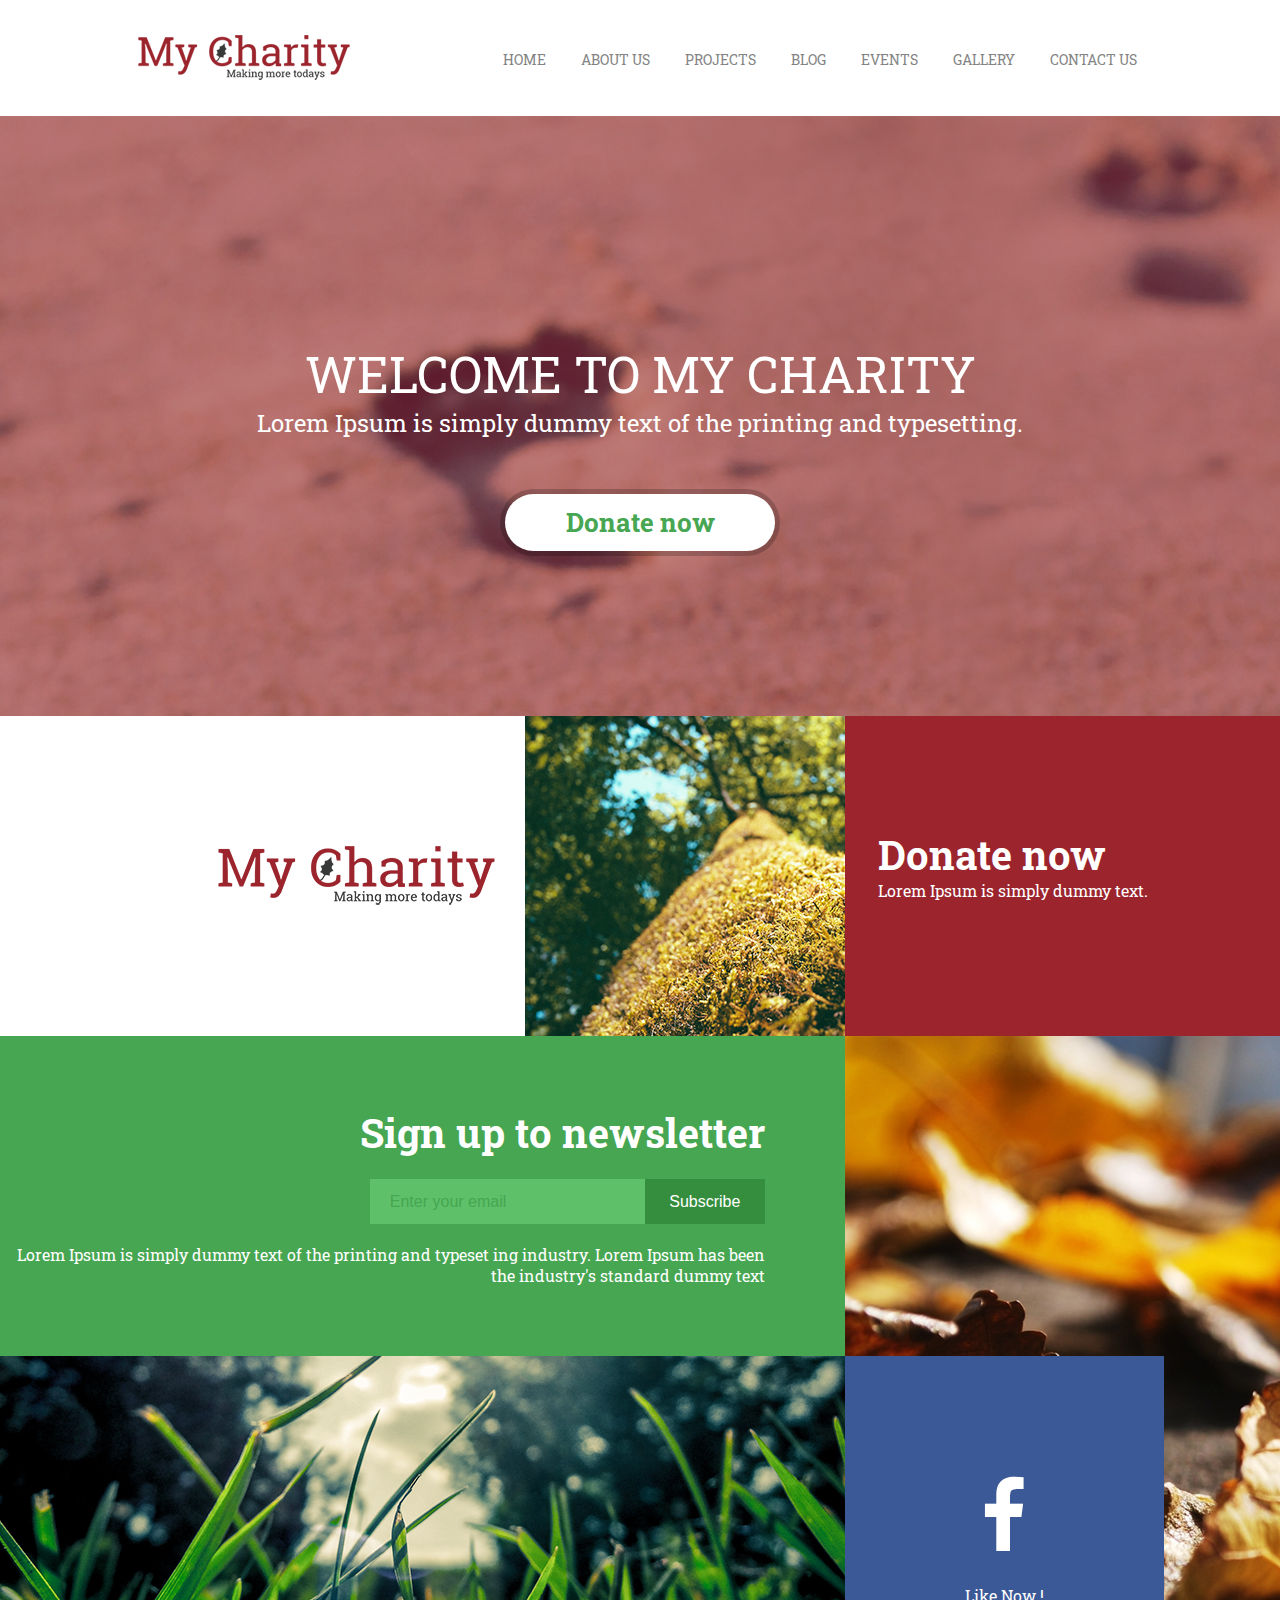
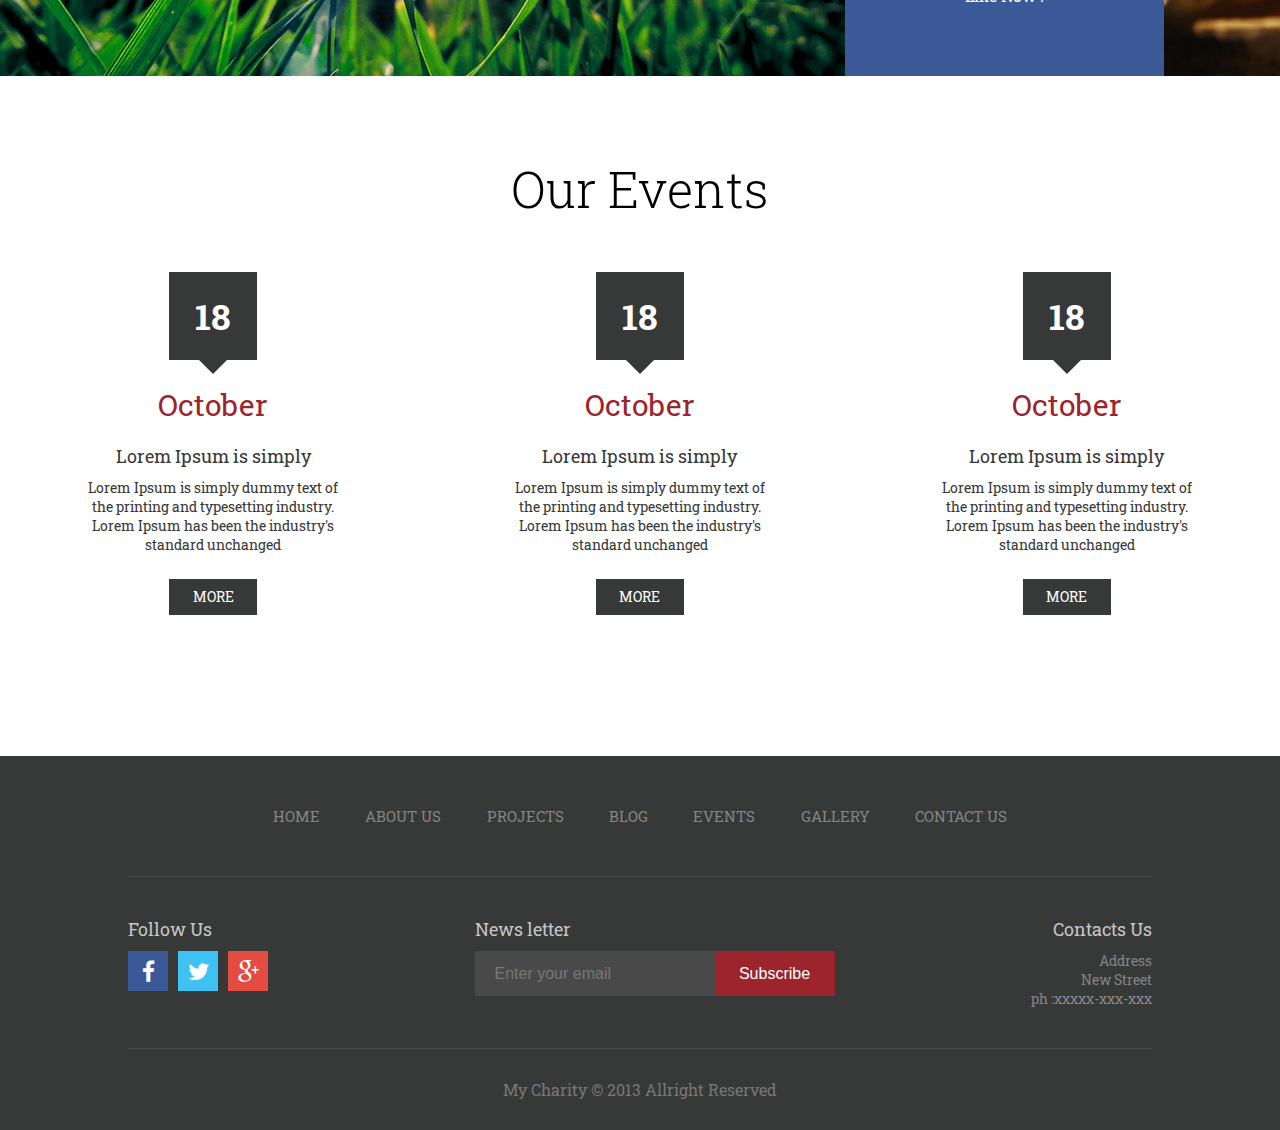
<file: charity/index.html>
<!DOCTYPE html>
<html lang="ru">
<head>
	<meta charset="utf-8">
	<meta name="viewport" content="width=device-width, initial-scale=1">
	<title>My Charity</title>
	<link rel="stylesheet" type="text/css" href="css/style.css">
	<link href='http://fonts.googleapis.com/css?family=Roboto+Slab:300,700,100,400' rel='stylesheet' type='text/css'>
	<link rel="stylesheet" href="css/font-awesome.min.css">
	<!--[if lt IE 9]>
      		<script src="https://oss.maxcdn.com/html5shiv/3.7.2/html5shiv.min.js"></script>
      		<script src="https://github.com/scottjehl/Respond"></script>
    <![endif]-->
</head>
<body>
	<header class="header">
		<div class="header__wrap">
			<a href="#" class="logo">
				<img src="/charity/img/logo-small.png" alt="My Charity">	
			</a>
			<nav class="nav">
				<ul class="nav__list">
					<li><a href="">Home</a></li>
					<li><a href="">About us</a></li>
					<li><a href="">Projects</a></li>
					<li><a href="">Blog</a></li>
					<li><a href="">Events</a></li>
					<li><a href="">Gallery</a></li>
					<li><a href="">Contact us</a></li>
				</ul>
			</nav>
		</div>
		<a href="#" class="nav-button"><i class="fa fa-bars"></i></a>
	</header>
	<main class="main">
		<section class="presentation">

				<h1 class="presentation__title">Welcome to my charity</h1>
				<p class="presentation__caption">Lorem Ipsum is simply dummy text of the printing and typesetting.</p>
				<div class="presentation__btn-wrap">
					<a href="#" class="btn">
						<span class="btn__text">Donate now</span>
					</a>
				</div>
		</section>
		
		
		
		<section class="banner">
			<div class="banner__left-column">
				<a class="banner__logo">
					<div class="banner__logo-wrap"><img src="/charity/img/logo-normal.png" alt="My Charity"></div>
					<div class="banner__header-img"><img src="/charity/img/banner-header.jpg" alt=""></div>
				</a>
				<div class="banner__subscribe">
					<div class="banner__subscribe-info">
						<h2>Sign up to newsletter</h2>
						<div class="banner__subscribe-wrap">
							<div class="subscribe">
								<form action="" method="post" name="subscribe-form" class="subscribe__form">
									<input type="text" placeholder="Enter your email" name="banner-sub-input">
									<button class="subscribe__button" form="subscribe-form">Subscribe</button>
								</form>
							</div>
						</div>
						<p>Lorem Ipsum is simply dummy text of the printing and typeset
		ing industry. Lorem Ipsum has been the industry's standard dummy text</p>
					</div>
					<img src="/charity/img/banner_sub.jpg" alt="" class="banner__subscribe-bg">
				</div>
			</div>
			
			<div class="banner__right-column">
				<div class="banner__donate">
					<a href="#" class="btn btn--big btn--red">
						<span class="btn__text">Donate now</span>
						<span class="btn__caption">Lorem Ipsum is simply dummy text.</span>
					</a>
				</div>	
				<div class="banner__fb">
					<div class="banner__fb-wrap">
						<a href="#" class="fb fb--big">
							<i class="fa fa-facebook"></i>
							<span class="fb__caption"><br>Like Now !</span>
						</a>
					</div>	
				</div>
			</div>
		</section>
		
		
		
		<section class="events">
			<h2 class="events__title">Our Events</h2>
			<div class="events__wrap">
				<section href="#" class="event-prev">
					<div class="event-prev__date">
						<div class="event-prev__date-main">18</div>
						<div class="event-prev__date-decor"></div>
					</div>
					<h3>October</h3>
					<h4>Lorem Ipsum is simply</h4>
					<p>Lorem Ipsum is simply dummy text of the printing and typesetting industry. Lorem Ipsum has been the industry's standard unchanged</p>
					<a href="" class="event-prev__more">more</a>
				</section>
			</div>
			<div class="events__wrap">
				<section href="#" class="event-prev">
					<div class="event-prev__date">
						<div class="event-prev__date-main">18</div>
						<div class="event-prev__date-decor"></div>
					</div>
					<h3>October</h3>
					<h4>Lorem Ipsum is simply</h4>
					<p>Lorem Ipsum is simply dummy text of the printing and typesetting industry. Lorem Ipsum has been the industry's standard unchanged</p>
					<a href="" class="event-prev__more">more</a>
				</section>
			</div>	
			<div class="events__wrap">
				<section href="#" class="event-prev">
					<div class="event-prev__date">
						<div class="event-prev__date-main">18</div>
						<div class="event-prev__date-decor"></div>
					</div>
					<h3>October</h3>
					<h4>Lorem Ipsum is simply</h4>
					<p>Lorem Ipsum is simply dummy text of the printing and typesetting industry. Lorem Ipsum has been the industry's standard unchanged</p>
					<a href="" class="event-prev__more">more</a>
				</section>
			</div>
		</section>
	</main>
	<footer class="footer">
		<div class="footer__wrap">
		<nav class="nav nav--black nav--big nav--hover-white">
				<ul class="nav__list">
					<li><a href="">Home</a></li>
					<li><a href="">About us</a></li>
					<li><a href="">Projects</a></li>
					<li><a href="">Blog</a></li>
					<li><a href="">Events</a></li>
					<li><a href="">Gallery</a></li>
					<li><a href="">Contact us</a></li>
				</ul>
		</nav>
		<div class="footer__main">
			<section class="social">
				<h4>Follow Us</h4>
				<ul class="social__list">
					<li>
						<a href="#" class="fb">
							<i class="fa fa-facebook"></i>
						</a>
					</li>
					<li>
						<a href="#" class="tw">
							<i class="fa fa-twitter"></i>
						</a>
					</li>
					<li>
						<a href="#" class="gplus">
							<i class="fa fa-google-plus"></i>
						</a>
					</li>
				</ul>
			</section>
			<section class="footer__subscribe">
				<h4>News letter</h4>
				<div class="subscribe subscribe--grey">
					<form action="" name="subscribe" class="subscribe__form">
						<input type="text" placeholder="Enter your email">
						<button class="subscribe__button">Subscribe</button>
					</form>
				</div>
			</section>
			<section class="footer__contacts">
				<div class="contacts">
					<h4>Contacts Us</h4>
					<p>Address</p>
					<p>New Street</p>
					<p>ph :xxxxx-xxx-xxx</p>
				</div>
			</section>	
		</div>
		<p class="footer__copyright">My Charity © 2013 Allright Reserved</p>
		</div>
	</footer>
	<script src="https://ajax.googleapis.com/ajax/libs/jquery/1.11.2/jquery.min.js"></script>
        <script src="js/script.js"></script>
</body>
</html>
</file>
<file: charity/css/style.css>
html,
body,
div,
span,
applet,
object,
iframe,
h1,
h2,
h3,
h4,
h5,
h6,
p,
blockquote,
pre,
a,
abbr,
acronym,
address,
big,
cite,
code,
del,
dfn,
em,
img,
ins,
kbd,
q,
s,
samp,
small,
strike,
strong,
sub,
sup,
tt,
var,
b,
u,
i,
center,
dl,
dt,
dd,
ol,
ul,
li,
fieldset,
form,
label,
legend,
table,
caption,
tbody,
tfoot,
thead,
tr,
th,
td,
article,
aside,
canvas,
details,
embed,
figure,
figcaption,
footer,
header,
hgroup,
menu,
nav,
output,
ruby,
section,
summary,
time,
mark,
audio,
video {
  margin: 0;
  padding: 0;
  border: 0;
  font: inherit;
}
ol,
ul {
  list-style: none;
}
body {
  font-size: 16px;
  font-family: "Roboto Slab", sans-serif;
}
body {
  min-width: 464px;
}
.header {
  min-height: 116px;
  background: #fff;
  position: relative;
}
.header__wrap {
  display: -webkit-box;
  display: -moz-box;
  display: -ms-flexbox;
  display: -webkit-flex;
  display: flex;
  -webkit-box-justify-content: space-between;
  -moz-justify-content: space-between;
  -webkit-justify-content: space-between;
  -ms-justify-content: space-between;
  justify-content: space-between;
  max-width: 1024px;
  margin: 0 auto;
}
.logo {
  height: 45px;
  margin-top: 35px;
  margin-left: 10px;
}
.nav {
  font-size: 0px;
  display: block;
}
.nav__list a:hover {
  background: #9b242d;
  color: #fff;
}
.nav__list {
  padding-top: 40px;
}
.nav__list > li {
  display: inline-block;
  margin-left: 5px;
}
.nav__list a {
  display: inline-block;
  font-size: 14px;
  text-decoration: none;
  padding: 10px 15px;
  text-transform: uppercase;
  color: #848484;
  border-radius: 5px;
}
.nav-button {
  position: absolute;
  right: 30px;
  top: 30px;
  width: 50px;
  height: 50px;
  text-align: center;
  background: #9b242d;
  color: #fff;
  border-radius: 5px;
  text-decoration: none;
  line-height: 50px;
  font-size: 25px;
  display: none;
}
.nav-button:hover {
  color: #000;
}
.nav-button-active {
  color: #848484;
}
.presentation {
  display: -webkit-box;
  display: -moz-box;
  display: -ms-flexbox;
  display: -webkit-flex;
  display: flex;
  -webkit-box-flex-direction: column;
  -moz-flex-direction: column;
  -webkit-flex-direction: column;
  -ms-flex-direction: column;
  flex-direction: column;
  height: 600px;
  align-items: center;
  background: url("/charity/img/presentation-bg.jpg") no-repeat 0 0;
}
.presentation__title {
  text-align: center;
  font-size: 50px;
  text-transform: uppercase;
  padding-top: 225px;
  color: #fff;
}
.presentation__caption {
  text-align: center;
  font-size: 24px;
  color: #fff;
}
.presentation__btn-wrap {
  background: rgba(0, 0, 0, 0.2);
  padding: 5px;
  border-radius: 50px;
  margin-top: 50px;
}
.btn {
  display: inline-block;
  text-align: center;
  text-decoration: none;
  color: 46a651;
  font-size: 26px;
  background: #fff;
  border-radius: 50px;
  opacity: 1.5;
  color: #46a651;
  font-weight: bold;
  height: 57px;
  width: 270px;
  line-height: 57px;
}
.btn:hover {
  box-shadow: inset 0px 0px 12px 1px green;
}
.btn__caption {
  display: inline;
}
.btn--big {
  width: 92.3%;
  height: 320px;
  text-align: left;
  color: #fff;
  padding-left: 7.7%;
}
.btn--big:hover {
  background: #fff;
  color: #9b242d;
  box-shadow: none;
}
.btn--red {
  background: #9b242d;
  border-radius: 0;
}
.btn--big .btn__text {
  font-size: 40px;
  display: block;
  margin-top: 110px;
}
.btn--big .btn__caption {
  font-size: 16px;
  line-height: 16px;
  font-weight: normal;
  display: block;
}
.banner {
  display: -webkit-box;
  display: -moz-box;
  display: -ms-flexbox;
  display: -webkit-flex;
  display: flex;
  -webkit-box-justify-content: space-between;
  -moz-justify-content: space-between;
  -webkit-justify-content: space-between;
  -ms-justify-content: space-between;
  justify-content: space-between;
  height: 960px;
  position: relative;
  overflow: hidden;
}
.banner__left-column {
  -webkit-box-flex-basis: 66%;
  -moz-flex-basis: 66%;
  -webkit-flex-basis: 66%;
  -ms-flex-basis: 66%;
  flex-basis: 66%;
}
.banner__logo {
  text-align: right;
  height: 320px;
  display: block;
  position: relative;
}
.banner__logo-wrap {
  display: inline-block;
  margin-top: 130px;
  margin-right: 350px;
  margin-left: 10px;
}
.banner__header-img {
  overflow: hidden;
  position: absolute;
  top: 0;
  right: 0;
  width: 320px;
  height: 320px;
}
.banner__right-column {
  display: inline-block;
  -webkit-box-flex-basis: 34%;
  -moz-flex-basis: 34%;
  -webkit-flex-basis: 34%;
  -ms-flex-basis: 34%;
  flex-basis: 34%;
}
.banner__subscribe {
  height: 640px;
  position: relative;
}
.banner__subscribe-bg {
  position: absolute;
  bottom: 0;
  right: 0;
  z-index: 1;
}
.banner__subscribe-info {
  background: #46a651;
  height: 320px;
  text-align: right;
  position: absolute;
  top: 0;
  right: 0;
  z-index: 2;
  padding-right: 80px;
  color: #fff;
}
.banner__subscribe-info h2 {
  font-size: 40px;
  font-weight: bold;
  margin-top: 70px;
}
.banner__subscribe-info p {
  margin-top: 20px;
  font-size: 16px;
}
.banner__subscribe-wrap {
  display: inline-block;
  width: 400px;
  font-size: 0px;
  margin-top: 20px;
}
.banner__fb {
  background: url("/charity/img/banner-fb.jpg");
  height: 640px;
  -webkit-box-flex-basis: 473px;
  -moz-flex-basis: 473px;
  -webkit-flex-basis: 473px;
  -ms-flex-basis: 473px;
  flex-basis: 473px;
  position: relative;
}
.banner__fb-wrap {
  position: absolute;
  bottom: 0;
  left: 0;
}
.subscribe__form button {
  display: inline-block;
  border: none;
  width: 120px;
  height: 45px;
  color: #fff;
  font-size: 16px;
  background: #348e3e;
  cursor: pointer;
}
.subscribe__form button:hover {
  background: #9b242d;
}
.subscribe__form input {
  border: 0;
  padding: 0 20px;
  width: 235px;
  height: 45px;
  display: inline-block;
  background: #5ec069;
  font-size: 16px;
  color: #fff;
}
.subscribe__form input::-webkit-input-placeholder {
  color: #46a651;
}
.subscribe__form input:-moz-placeholder {
  color: #46a651;
}
.fb {
  display: inline-block;
  background: #3b5997;
  color: #fff;
  text-align: center;
  text-decoration: none;
}
.fb--big {
  width: 319px;
  height: 320px;
  position: relative;
}
.fb--big .fa {
  font-size: 80px;
  line-height: 320px;
}
.fb--big .fb__caption {
  position: absolute;
  bottom: 70px;
  left: 0;
  right: 0;
  font-size: 16px;
}
.fb--big:hover {
  opacity: 0.9;
}
.events {
  display: -webkit-box;
  display: -moz-box;
  display: -ms-flexbox;
  display: -webkit-flex;
  display: flex;
  -webkit-box-flex-flow: row wrap;
  -moz-flex-flow: row wrap;
  -webkit-flex-flow: row wrap;
  -ms-flex-flow: row wrap;
  flex-flow: row wrap;
  -webkit-box-justify-content: space-around;
  -moz-justify-content: space-around;
  -webkit-justify-content: space-around;
  -ms-justify-content: space-around;
  justify-content: space-around;
  -webkit-box-align-items: flex-start;
  -moz-align-items: flex-start;
  -webkit-align-items: flex-start;
  -ms-align-items: flex-start;
  align-items: flex-start;
  -webkit-box-align-content: flex-start;
  -moz-align-content: flex-start;
  -webkit-align-content: flex-start;
  -ms-align-content: flex-start;
  align-content: flex-start;
  min-height: 680px;
}
.events__title {
  -webkit-box-flex-grow: 1;
  -moz-flex-grow: 1;
  -webkit-flex-grow: 1;
  -ms-flex-grow: 1;
  flex-grow: 1;
  -webkit-box-flex-basis: 100%;
  -moz-flex-basis: 100%;
  -webkit-flex-basis: 100%;
  -ms-flex-basis: 100%;
  flex-basis: 100%;
  text-align: center;
  font-size: 50px;
  padding-top: 80px;
  padding-bottom: 50px;
  font-weight: 300;
}
.events__wrap {
  -webkit-box-flex-grow: 0;
  -moz-flex-grow: 0;
  -webkit-flex-grow: 0;
  -ms-flex-grow: 0;
  -webkit-box-flex-basis: 260px;
  -moz-flex-basis: 260px;
  -webkit-flex-basis: 260px;
  -ms-flex-basis: 260px;
  flex-basis: 260px;
  text-align: center;
  background: none;
  margin-bottom: 10px;
}
.event-prev__date {
  display: inline-block;
  width: 88px;
  height: 88px;
  line-height: 88px;
  text-align: center;
  color: #fff;
  font-size: 36px;
  font-weight: bold;
  background: #373838;
  position: relative;
  margin-bottom: 25px;
}
.event-prev__date-decor {
  position: absolute;
  bottom: -14px;
  left: 30px;
  width: 0;
  height: 0;
  border-left: 14px solid transparent;
  border-right: 14px solid transparent;
  border-top: 14px solid #373838;
}
.event-prev h3 {
  color: #9b242d;
  font-size: 30px;
  margin-bottom: 20px;
}
.event-prev h4 {
  font-size: 18px;
  color: #373838;
  margin-bottom: 10px;
}
.event-prev p {
  font-size: 14px;
  color: #373838;
  margin-bottom: 25px;
}
.event-prev__more {
  display: inline-block;
  text-decoration: none;
  color: #fff;
  font-size: 14px;
  background: #373838;
  width: 88px;
  height: 36px;
  line-height: 36px;
  text-transform: uppercase;
}
.event-prev__more:hover {
  background: #9b242d;
}
.footer {
  background: #373838;
  display: -webkit-box;
  display: -moz-box;
  display: -ms-flexbox;
  display: -webkit-flex;
  display: flex;
  -webkit-box-justify-content: center;
  -moz-justify-content: center;
  -webkit-justify-content: center;
  -ms-justify-content: center;
  justify-content: center;
}
.footer__main {
  border-top: 1px solid #4b4c4c;
  border-bottom: 1px solid #4b4c4c;
  display: -webkit-box;
  display: -moz-box;
  display: -ms-flexbox;
  display: -webkit-flex;
  display: flex;
  -webkit-box-justify-content: space-between;
  -moz-justify-content: space-between;
  -webkit-justify-content: space-between;
  -ms-justify-content: space-between;
  justify-content: space-between;
  padding: 40px 0px;
}
.footer__wrap {
  -webkit-box-flex-basis: 1024px;
  -moz-flex-basis: 1024px;
  -webkit-flex-basis: 1024px;
  -ms-flex-basis: 1024px;
  flex-basis: 1024px;
}
.footer h4 {
  color: #c6c6c6;
  font-size: 18px;
  margin-bottom: 10px;
}
.footer__copyright {
  text-align: center;
  color: #777777;
  padding: 30px 0px;
}
.nav--black {
  padding: 45px 140px;
}
.nav--black .nav__list {
  display: -webkit-box;
  display: -moz-box;
  display: -ms-flexbox;
  display: -webkit-flex;
  display: flex;
  -webkit-box-justify-content: space-between;
  -moz-justify-content: space-between;
  -webkit-justify-content: space-between;
  -ms-justify-content: space-between;
  justify-content: space-between;
  padding-top: 0px;
}
.nav--black li {
  margin: 5px;
}
.nav--black a {
  padding: 0;
  font-size: 15px;
}
.nav--black a:hover {
  background: none;
}
.social {
  font-size: 0px;
}
.social li {
  display: inline-block;
}
.social a {
  display: inline-block;
  font-size: 23px;
  width: 40px;
  height: 40px;
  margin-right: 10px;
  line-height: 40px;
  text-align: center;
  color: #fff;
}
.social a:hover {
  opacity: 0.5;
}
.social .tw {
  background: #3ec2f3;
}
.social .gplus {
  background: #e44c41;
}
.contacts {
  text-align: right;
}
.contacts p {
  color: #848484;
  font-size: 14px;
}
.subscribe--grey {
  font-size: 0px;
}
.subscribe--grey input {
  background: #494949;
  width: 200px;
}
.subscribe--grey input::-webkit-input-placeholder {
  color: #777777;
}
.subscribe--grey input:-moz-placeholder {
  color: #777777;
}
.subscribe--grey button {
  background: #9b242d;
}
.subscribe--grey button:hover {
  background: #348e3e;
}
@media only screen and (max-width: 960px) {
  .nav {
    display: block;
  }
  .header__wrap {
    -webkit-box-flex-direction: column;
    -moz-flex-direction: column;
    -webkit-flex-direction: column;
    -ms-flex-direction: column;
    flex-direction: column;
    -webkit-box-align-items: center;
    -moz-align-items: center;
    -webkit-align-items: center;
    -ms-align-items: center;
    align-items: center;
  }
  .presentation__title {
    padding-top: 22%;
  }
  .banner__subscribe-info h2 {
    margin-top: 10.5%;
  }
  .banner__subscribe-info {
    padding-right: 4%;
  }
  .banner__subscribe-info .subscribe__form input {
    width: 200px;
  }
  .footer__contacts {
    margin-right: 10px;
  }
  .social {
    margin-left: 10px;
  }
  .nav__list {
    padding-top: 35px;
    padding-bottom: 10px;
  }
  .nav__list li {
    margin-top: 5px;
    margin-left: 0px;
  }
  .nav--big .nav__list {
    padding-top: 0px;
    padding-bottom: 0px;
  }
  .nav__list a {
    padding: 8px 13px;
  }
  .nav--big .nav__list a {
    padding: 0;
  }
  .banner__fb-wrap {
    width: 100%;
  }
  .fb--big {
    width: 100%;
  }
  .nav--black {
    padding: 45px 30px;
  }
  .subscribe--grey input {
    width: 150px;
  }
}
@media only screen and (max-width: 955px) {
  .banner__header-img {
    display: none;
  }
  .banner__logo {
    text-align: center;
  }
  .banner__logo-wrap {
    margin-right: 0;
  }
}
@media only screen and (max-width: 640px) {
  .nav--black {
    display: none;
  }
  .nav {
    width: 100%;
    text-align: center;
    padding: 0px;
    margin: 0px;
    display: none;
  }
  .nav__list {
    padding: 0;
    padding-top: 10px;
  }
  .nav li {
    display: block;
    margin: 0;
  }
  .nav a {
    display: block;
    padding: 10px 0px;
    border-radius: 0;
  }
  .presentation {
    height: 400px;
  }
  .presentation__title {
    padding-top: 20px;
  }
  .presentation__caption {
    padding: 0px 10px;
  }
  .banner__subscribe-info .subscribe__form input {
    width: 150px;
  }
  .banner__subscribe-info .subscribe__form button {
    width: 85px;
  }
  .banner__subscribe-info p {
    display: none;
  }
  .footer__subscribe {
    display: none;
  }
  .nav-button {
    display: block;
  }
  .events {
    -webkit-box-flex-direction: column;
    -moz-flex-direction: column;
    -webkit-flex-direction: column;
    -ms-flex-direction: column;
    flex-direction: column;
    -webkit-box-align-items: center;
    -moz-align-items: center;
    -webkit-align-items: center;
    -ms-align-items: center;
    align-items: center;
  }
  .events__wrap {
    -webkit-box-flex-basis: 305px;
    -moz-flex-basis: 305px;
    -webkit-flex-basis: 305px;
    -ms-flex-basis: 305px;
    flex-basis: 305px;
  }
  .banner__fb-wrap {
    top: 0;
  }
  .banner__fb {
    height: 320px;
  }
  .banner__subscribe {
    height: 320px;
    overflow: hidden;
  }
  .banner {
    height: 640px;
  }
}
</file>
